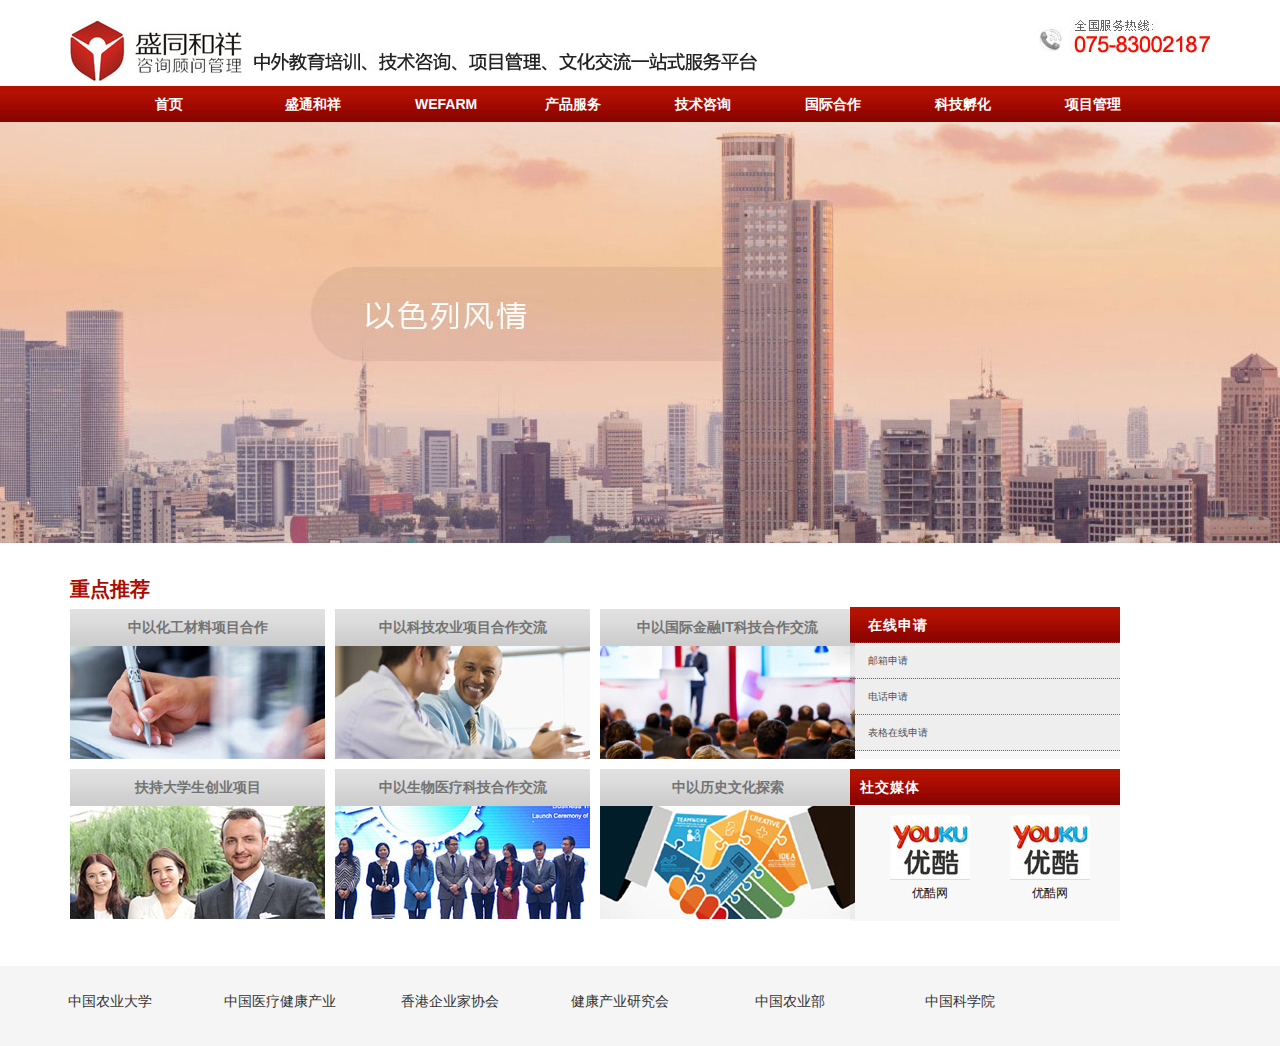
<file: 20170531/HTML/index.html>
<!DOCTYPE html>
<html lang="en">
<head>
    <meta charset="UTF-8">
    <title>Title</title>
    <link rel="stylesheet" href="../css/index.css">
    <link rel="stylesheet" href="../css/bootstrap.css">
</head>
<body>
    <!--页头开始-->
    <header class="container">
        <div class="logo">
            <img src="../images/logo.jpg" alt="#">
        </div>
        <div class="desction">
            <img src="../images/bg1.jpg">
        </div>
        <div class="tel">
            <img src="../images/tel.jpg" alt="#">
        </div>
    </header>
    <!--网页内容-->
    <div class="content">
        <div class="container-fluid" id = "nav">
            <ul>
                <li id = "active">首页</li>
                <li>盛通和祥</li>
                <li>WEFARM</li>
                <li>产品服务</li>
                <li>技术咨询</li>
                <li>国际合作</li>
                <li>科技孵化</li>
                <li>项目管理</li>
            </ul>
        </div>
        <div class = "banner">
            <img src="../images/banner.jpg">
        </div>
        <div class="container" id = "news">
            <div class="recommend">重点推荐</div>
            <div id="left">
                <div class="column">
                    <div class="column_top">中以化工材料项目合作</div>
                    <div class="column_img">
                        <img src="../images/a1.jpg">
                    </div>
                </div>
                <div class="column">
                    <div class="column_top">中以科技农业项目合作交流</div>
                    <div class="column_img">
                        <img src="../images/a2.jpg" alt="">
                    </div>
            </div>
                <div class="column">
                <div class="column_top">中以国际金融IT科技合作交流</div>
                <div class="column_img">
                    <img src="../images/a3.jpg" alt="">
                </div>
            </div>
                <div class="column">
                <div class="column_top">扶持大学生创业项目</div>
                <div class="column_img">
                    <img src="../images/a4.jpg" alt="">
                </div>
            </div>
                <div class="column">
                <div class="column_top">中以生物医疗科技合作交流</div>
                <div class="column_img">
                    <img src="../images/a5.jpg" alt="">
                </div>
            </div>
                <div class="column">
                <div class="column_top">中以历史文化探索</div>
                <div class="column_img">
                    <img src="../images/a6.jpg" alt="">
                </div>
            </div>
            </div>
            <div id="right">
                <div class="message">
                <ul>
                    <li class="list">在线申请</li>
                    <li>邮箱申请</li>
                    <li>电话申请</li>
                    <li>表格在线申请</li>
                </ul>
            </div>
                <div class="message">
                    <div class="list" id = "commitiue">社交媒体</div>
                    <div id="picture">
                        <div class="youku">
                            <img src="../images/logo2.jpg" alt="">优酷网
                        </div>
                        <div class="youku">
                            <img src="../images/logo2.jpg" alt="">优酷网
                        </div>
                    </div>
                </div>
        </div>
        </div>
    </div>
    <!--页脚开始-->
    <footer>
        <ul>
            <li>中国农业大学</li>
            <li>中国医疗健康产业</li>
            <li>香港企业家协会</li>
            <li>健康产业研究会</li>
            <li>中国农业部</li>
            <li>中国科学院</li>
        </ul>
    </footer>
</body>
</html>
</file>
<file: 20170531/css/index.css>
*{
    margin: 0;
    padding: 0;
}

header{
    margin-top: 20px;
}

li{
    list-style: none;
}

.logo{
    float: left;
}

.desction{
    float: left;
    margin-left: 10px;
    margin-top: 30px;
}

.tel{
    float: right;
}

#nav{
    height: 36px;
    background:url("../images/bg3.jpg");
    margin-top: 5px;
}

#nav ul li{
    float: left;
    width: 130px;
    height: 36px;
    line-height: 36px;
    color: white;
    font-weight: bold;
}

ul #active{
    margin-left: 140px;
}

.banner{
    width: 100%;
    height: 100%;
    overflow: hidden;
}

#news{
    margin-top: 30px;
}

.container .recommend{
    color: #AA0C01;
    font-weight: bold;
    font-size: 20px;
}

#left{
    width: 820px;
    height: 352px;
}

.column{
    float: left;
    width: 255px;
    height: 150px;
    margin: 5px 10px 5px 0px;
}

.column_top{
    background: url("../images/bg2.jpg");
    height: 37px;
    line-height: 37px;
    font-size: 14px;
    font-weight: bold;
    color: #737373;
    text-align: center;
}

#right{
    width: 270px;
    height: 352px;
    float: right;
    position: absolute;
    top: 607px;
    right: 160px;
}

#right .message{
    width: 270px;
    height: 152px;
    float: left;
    background: rgba(153,153,153,0.07);
    margin-bottom: 10px;
}

#right .message .list{
    background: url("../images/bg3.jpg");
    height: 36px;
    line-height: 36px;
    font-size: 14px;
    font-weight: bold;
    color: white;
    letter-spacing: 1px;
    /*text-align: center;*/
}

/*span{
    padding-left: 10px;
}*/

.message ul li{
    height: 36px;
    line-height: 36px;
    font-size: 10px;
    padding-left: 18px;
    color: #504E51;
    border-bottom: 1px dotted #636060;
    background: rgba(153,153,153,0.1);
}

.message #commitiue{
    padding-left: 10px;
}

.message #picture{
    height: 80px;
}

.message #picture .youku{
    width: 80px;
    margin-top: 10px;
    margin-left: 40px;
    float: left;
    color: #0F0F0F;
    text-align: center;
    font-size: 12px;
    line-height: 26px;
}

footer{
    width: 100%;
    height: 80px;
    background: rgba(153,153,153,0.1);
}

footer ul li{
    float: left;
    width: 120px;
    height: 30px;
    line-height: 30px;
    margin-left: 50px;
    margin-top: 20px;
    text-align: center;
}
</file>
